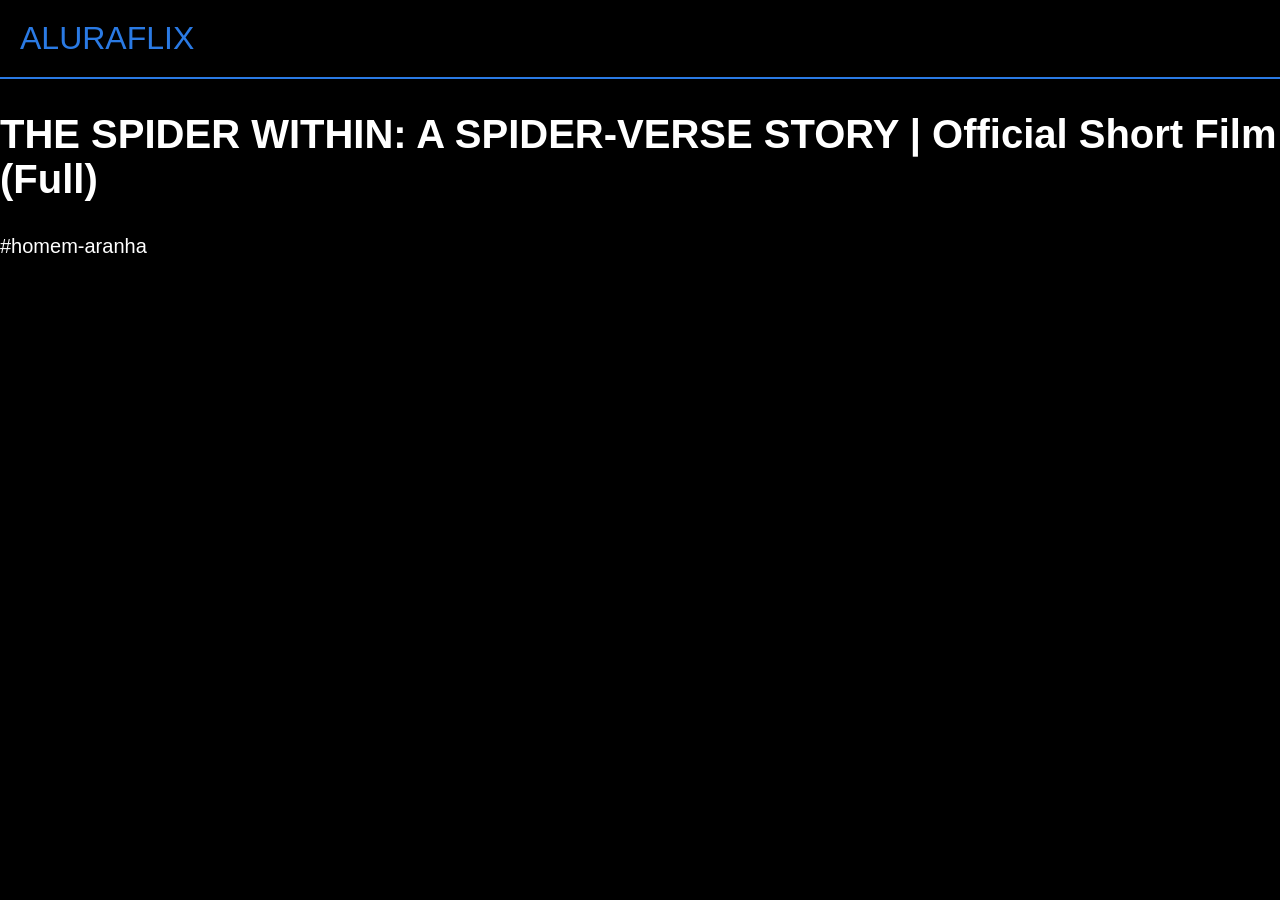
<file: alura.html>
<html lang="pt-br">

<head>
    <link rel="stylesheet" href="styles.css">
    <title>Aluraflix</title>
</head>


<head>
    <link rel="stylesheet" href="styles.css">
</head>

<body>
<header>ALURAFLIX</header>

<section> 
<div>
    <h1>THE SPIDER WITHIN: A SPIDER-VERSE STORY | Official Short Film (Full)</h1>
    <p>#homem-aranha</p>
    
    </div>

<div>

    <iframe width="853" height="480" src="https://www.youtube.com/embed/AFPLRIdn1pk" title="THE SPIDER WITHIN: A SPIDER-VERSE STORY | Official Short Film (Full)" frameborder="0" allow="accelerometer; autoplay; clipboard-write; encrypted-media; gyroscope; picture-in-picture; web-share" referrerpolicy="strict-origin-when-cross-origin" allowfullscreen></iframe>
    <title="YouTube video player" frameborder="0"
    allow="accelerometer; autoplay; clipboard-write; encrypted-media; gyroscope; picture-in-picture; web-share"
    referrerpolicy="strict-origin-when-cross-origin" allowfullscreen></iframe></title>
</div>
</section>

</body>
</html>
</file>
<file: styles.css>
body {
    color: white;
    background: black;
    margin: 0px;
    font-family: "Chakra Petch", sans-serif;
    margin-bottom: 100px;
}

header {
    border-bottom: solid 2px rgb(42, 122, 228);
    padding: 20px;
    font-size: 32px;
    color: rgb(42, 122, 228);
}

.chamada {
    background: rgb(184, 156, 213);
    padding-bottom: 80px;
    padding-top: 80px;
    display: flex;
    justify-content: center;
}

.chamada-texto {
    margin-right: 5%;
}

h1 {
    font-size: 40px;
}

p {
    font-size: 20px;
}

.categoria-videos {
    display: flex;
    overflow-x: auto;
    gap: 10px;
}

.categoria {
    padding-left: 20px;
    padding-right: 20px;
    margin-top: 50px;
}

.categoria-videos img {
    opacity: 0.5;
    height: 200px;
}

.categoria-videos img:hover {
    opacity: 1.0;
    border: 3px solid green;
}

.categoria h2 {
    color: rgb(42, 122, 228);
}
</file>
